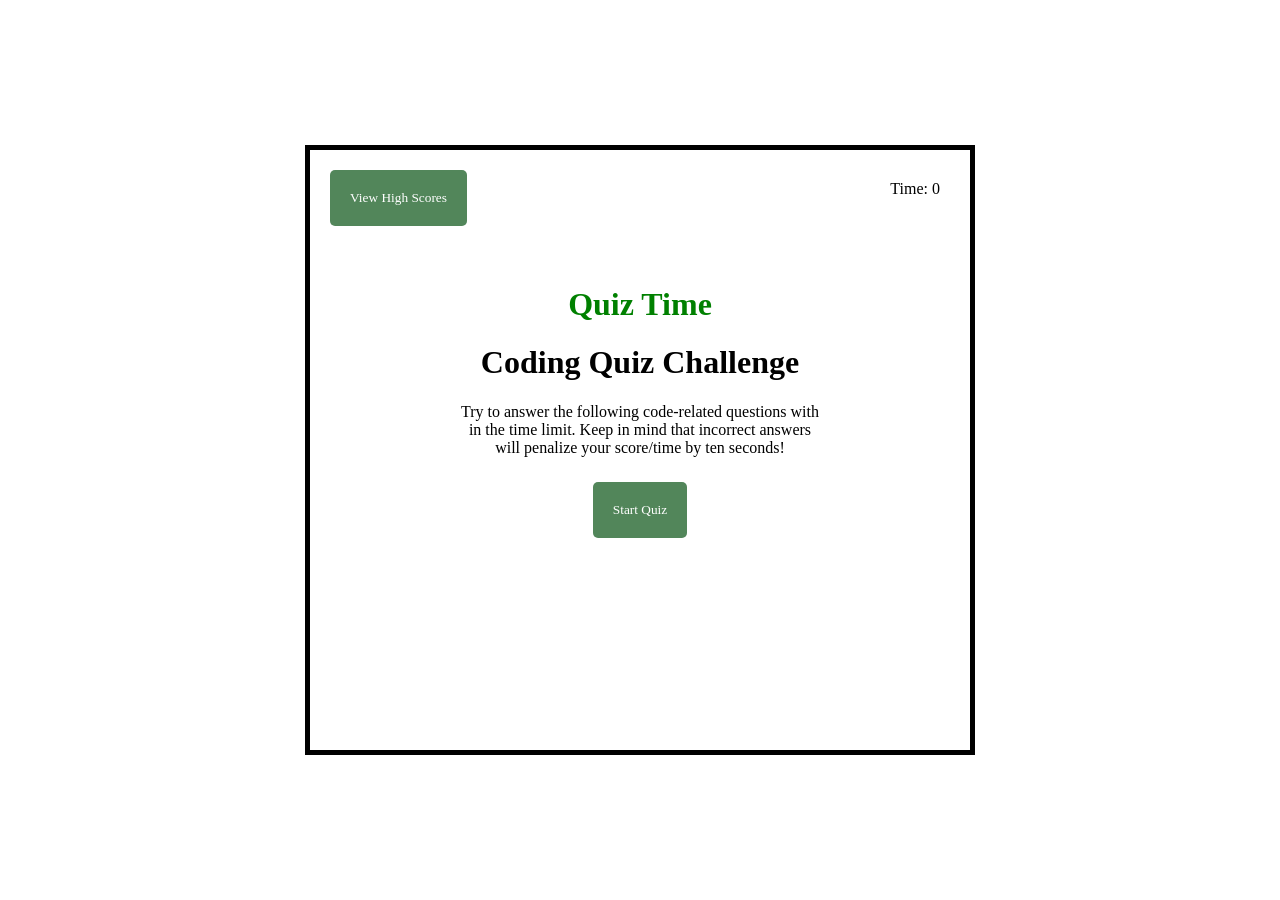
<file: daboticsquiz2/index.html>
<!--index.html-->

<!DOCTYPE html> 
<html lang="en"> 

<head> 
	<meta charset="UTF-8" /> 
	<meta name="viewport"
		content="width=device-width, 
				initial-scale=1.0" /> 
	<link rel="stylesheet"
		href="css/style.css" /> 
	<title>Code Quiz</title> 
</head> 

<body> 
	<div class="containerNew"> 
		<header> 
			<div> 
				<a href="./highscore.html"> 
					<button class="scores-header"
							id="view-high-scores"> 
						View High Scores 
					</button> 
				</a> 
			</div> 

			<div class="timer"> 
				<p> 
					Time: 
					<span id="timer"> 
						0 
					</span> 
				</p> 
			</div> 
		</header> 

		<main class="quiz"> 
			<div id="quiz-start"> 
				<div class="landing"
					id="start-screen"> 
					<h1 id="top"> 
						Quiz Time
					</h1> 
					<h1> 
						Coding Quiz Challenge 
					</h1> 
					<p> 
						Try to answer the following 
						code-related questions with 
						in the time limit. Keep in 
						mind that incorrect answers 
						will penalize your score/time 
						by ten seconds! 
					</p> 
					<button id="start"> 
						Start Quiz 
					</button> 
				</div> 
			</div> 

			<div class="hide" id="questions"> 
				<h2 id="question-words"></h2> 
				<div class="options" id="options"> 
				</div> 
			</div> 

			<div class="hide" id="quiz-end"> 
				<h2>All Done!</h2> 
				<p>Your final score is: 
					<span id="score-final"> 
					</span> 
				</p> 
				<p> 
					Please enter your name: 
					<input type="text"
						id="name"
						max="3" /> 
					<button id="submit-score"> 
						Submit 
					</button> 
				</p> 
			</div> 

			<div id="feedback"
				class="feedback hide"> 
			</div> 
		</main> 
	</div> 
	<script src="js/script.js"></script> 
</body> 

</html>
</file>
<file: daboticsquiz2/css/style.css>
/* Style.css */

* { 
	font-family: Georgia, Times, "Times New Roman", serif; 
} 

.quiz, 
.scores { 
	margin: 50px auto 0 auto; 
	max-width: 400px; 
} 

#top { 
	color: green; 
} 

.containerNew { 
	border: 5px solid; 
	position: absolute; 
	top: 50%; 
	left: 50%; 
	height: 580px; 
	width: 50%; 
	transform: translate(-50%, -50%); 
	padding: 10px; 
} 

p { 
	margin: 15px 15px; 
} 

.landing { 
	text-align: center; 
} 

.scoresHeader { 
	position: absolute; 
	top: 15px; 
	left: 15px; 
} 

.timer { 
	position: absolute; 
	top: 15px; 
	right: 15px; 
} 

button { 
	display: inline-block; 
	margin: 10px; 
	cursor: pointer; 
	color: #fff; 
	background-color: #52865a; 
	border-radius: 5px; 
	border: 0; 
	padding: 20px; 
} 

button:hover { 
	background-color: #2a8d12; 
} 

.options button { 
	display: block; 
} 

input[type="text"] { 
	font-size: 100%; 
} 

.hide { 
	display: none; 
} 

.feedback { 
	font-style: bold; 
	font-size: 120%; 
	margin-top: 20px; 
	padding-top: 15px; 
	color: #fff; 
	border-top: 2px solid #4B0082; 
} 

ol { 
	padding-left: 15px; 
	max-height: 600px; 
	overflow: auto; 
} 

li { 
	padding: 5px; 
	list-style: decimal inside none; 
} 

li:nth-child(odd) { 
	background-color: #dfdae7; 
} 

@media screen and (max-width: 768px) { 
	.containerNew { 
		width: 80%; 
	} 
} 

@media screen and (max-width: 575px) { 
	.containerNew { 
		width: 90%; 
	} 

	.quiz, 
	.scores { 
		max-width: 90%; 
	} 
}
</file>
